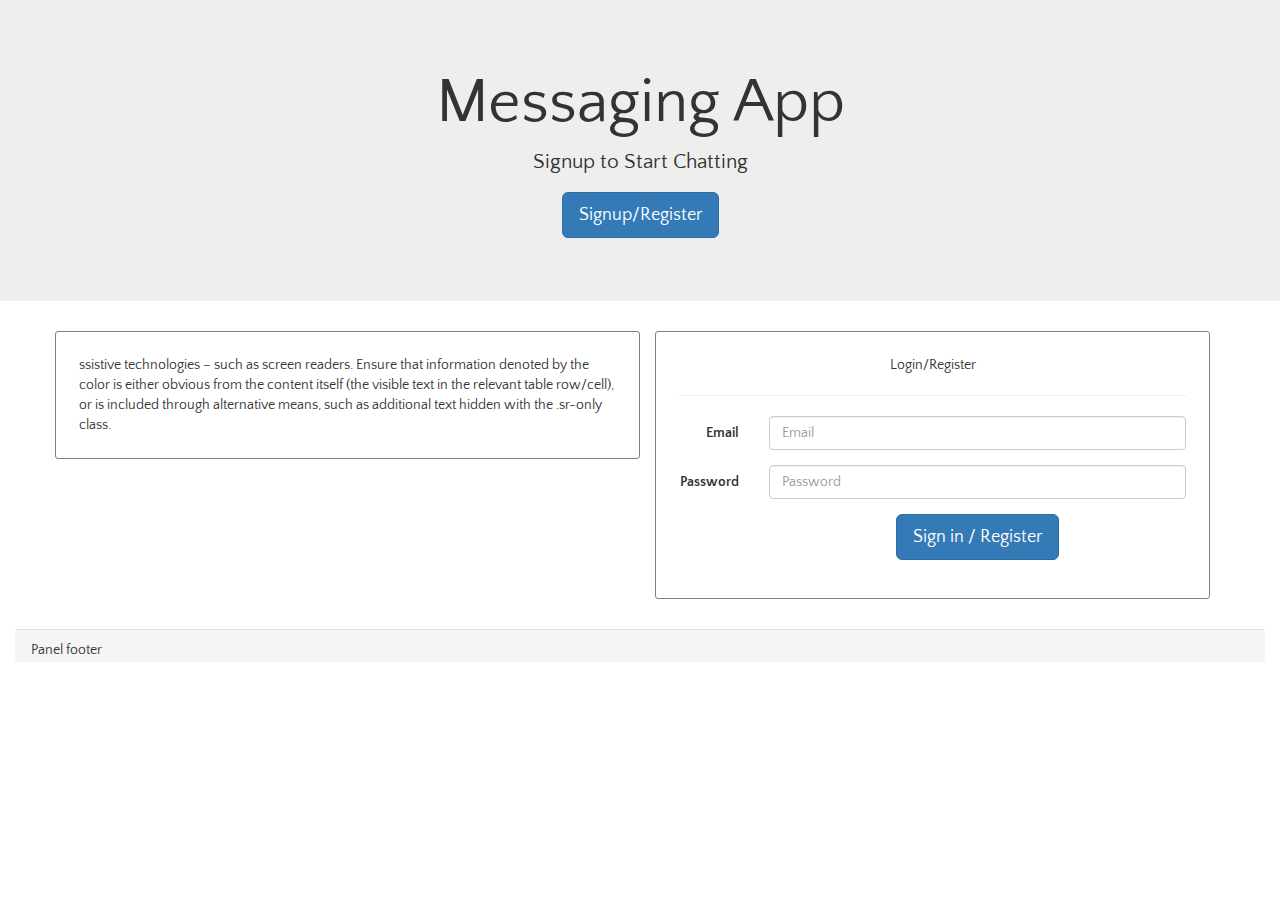
<file: index.html>
<html>
<head>
<link rel="stylesheet" href="public/css/bootstrap.min.css"/>
<link rel="stylesheet" href="public/css/style.css"/>
<link rel="stylesheet" type="text/css" href="http://fonts.googleapis.com/css?family=Tangerine">
<link rel="icon" type="/image/png" href="" />
<title>Messaging App</title>
</head>
<body>
	<div class="jumbotron text-center">
	  <h1>Messaging App</h1>
	  <p>Signup to Start Chatting</p>
	  <p><a class="btn btn-primary btn-lg" href="#" role="button">Signup/Register</a></p>
	</div>

	<div class="container">
		<div class="row login_description">
			<div class="col-md-6" id="form_login">
				ssistive technologies – such as screen readers. Ensure that information denoted by the color is either obvious 
				from the content itself (the visible text in the relevant table row/cell), or is included through alternative means, such as additional text hidden with the .sr-only class.
			</div>

			<div class="col-md-6" >

				<form class="form-horizontal" id="form_login">
					<div class="form-group">
						<div class="text-center">Login/Register</div>
					</div>
					<hr/>
					<div class="form-group">
					    <label for="email" class="col-sm-2 control-label">Email</label>
					    <div class="col-sm-10">
					      <input type="email" class="form-control" id="inputEmail" placeholder="Email">
					    </div>
					 </div>
					 
					 <div class="form-group">
					    <label for="inputPassword" class="col-sm-2 control-label">Password</label>
					    <div class="col-sm-10">
					      <input type="password" class="form-control" id="inputPassword" placeholder="Password">
					    </div>
					  </div>
					  
					  <div class="form-group text-center">
					    <div class="col-sm-offset-2 col-sm-10">
					      <button type="submit" class="btn btn-primary btn-lg">Sign in / Register</button>
					    </div>
					  </div>
				</form>

			</div> 
		</div>

	</div>

	<div class="container-fluid">
		<div class="panel panel-footer">Panel footer</div>
	</div>
	
</body>


</html>
</file>
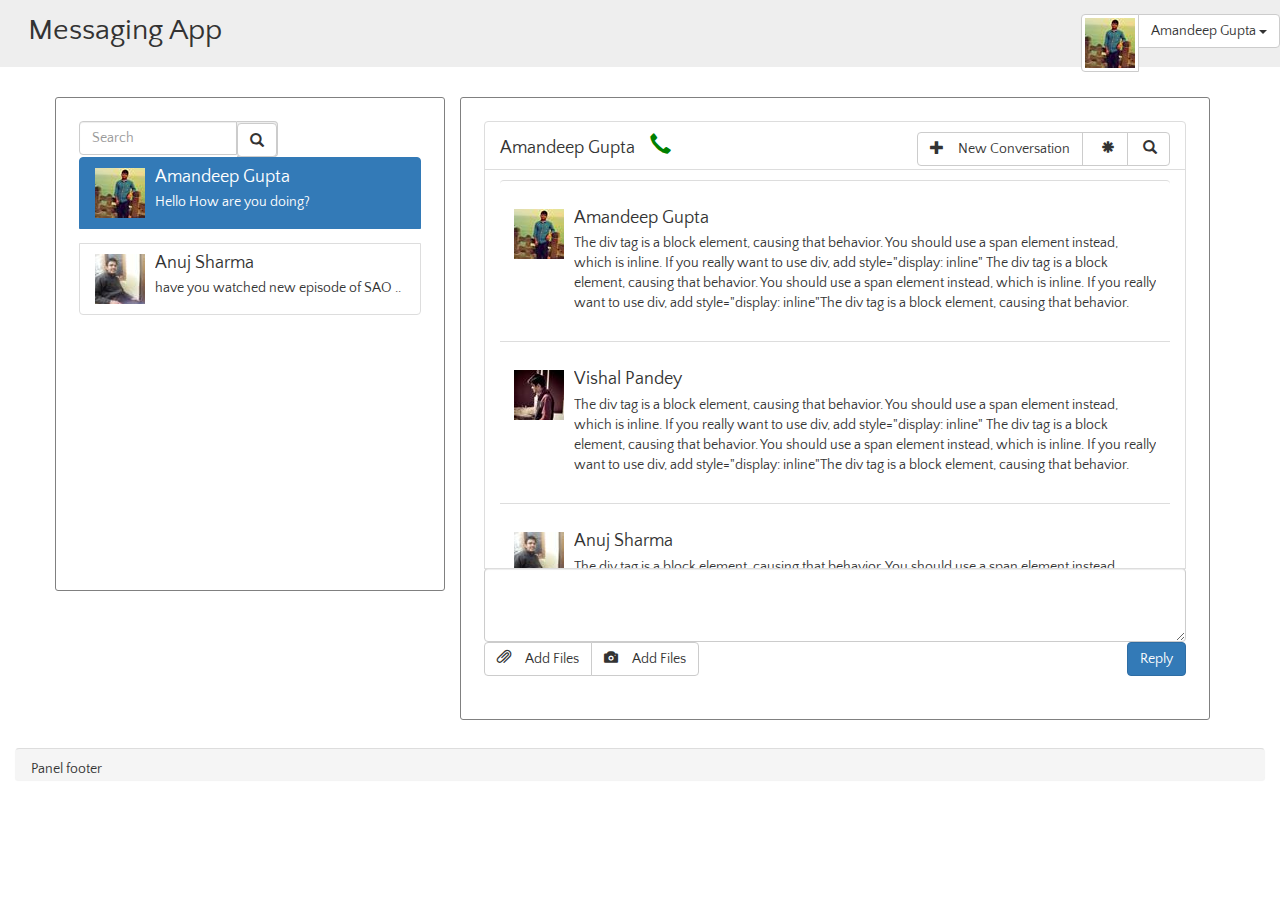
<file: public/views/chat.html>
<html>
<head>
<link rel="stylesheet" href="../css/bootstrap.min.css"/>
<link rel="stylesheet" href="../css/style.css"/>
<link rel="stylesheet" type="text/css" href="http://fonts.googleapis.com/css?family=Tangerine">
<link rel="icon" type="/image/png" href="../img/profile.png" />
<title>Messaging App</title>
</head>
<body>
	<div class="jumbotron" id="small_jumbotron">
	  <h2 style="display:inline;">Messaging App</h2>
	  
	  <div class="btn-group" role="group" style="float:right;">
		  <button type="button" class="btn btn-default" id="img_button"><img class="media-object" src="../img/2.jpg" alt="amandeep"></button>
		  <div class="btn-group">
		  <button type="button" class="btn btn-default dropdown-toggle" data-toggle="dropdown" aria-expanded="false">
		    <span id="message_username">Amandeep Gupta</span> <span class="caret"></span>
		  </button>
		  <ul class="dropdown-menu" role="menu">
		    <li><a href="#">Logout</a></li>
		    <li class="divider"></li>
		    <li><a href="#">Policy</a></li>
		  </ul>
	   </div>
	   </div>

	</div>

	<div class="container">
		<div class="row login_description">
			<div class="col-md-4" id="message_section">
				
			
				<form class="form-inline" style="padding-right:0px;">

				  <div class="form-group btn-group">
				    <label class="sr-only" for="get_search">Search</label>
				    <div class="input-group">
				      <input type="text" class="form-control" id="InputSearch" placeholder="Search">
				      <div class="input-group-addon" id="search_button"><button type="button" class="btn btn-default glyphicon glyphicon-search"></button></div>
				    </div>
				  </div>
				  
				</form>


				<div id="users_message">
					<div class="list-group">
		<!-- i think we have to use  a link with bootstrap-->					
						<div class="media list-group-item active">
						  <div class="media-left">
						    <a href="#">
						      <img class="media-object" src="../img/2.jpg" alt="amandeep">
						    </a>
						  </div>
						  <div class="media-body">
						    <h4 class="media-heading">Amandeep Gupta</h4>
						    Hello How are you doing?
						  </div>
						</div>

						<div class="media list-group-item">
						  <div class="media-left">
						    <a href="#">
						      <img class="media-object" src="../img/1.jpg" alt="anuj">
						    </a>
						  </div>
						  <div class="media-body">
						    <h4 class="media-heading">Anuj Sharma</h4>
						    have you watched new episode of SAO ..
						  </div>
						</div>


					</div>

					

					
				</div>

			</div>

			<div class="col-md-8" >
				<div id="message_section">
				<ul class="list-group">
					<li class="list-group-item">
						<h4 id="user_name" style="display: inline">Amandeep Gupta</h4> <span id="space"> &nbsp;&nbsp;&nbsp;</span> <span class="glyphicon glyphicon-earphone" style="color:green;font-size:1.5em;display:inline-block;" for="online"></span><span class="glyphicon glyphicon-phone-alt"  style="color:red;font-size:1.5em;display:none;" for="offline"></span>

						<div class="btn-group" role="group" aria-label="..." style="float:right;">
						<button class="btn btn-default " href="#" role="button"><span class="glyphicon glyphicon-plus">&nbsp;</span>New Conversation</button>
						
						<div class="btn-group">
						  <button type="button" class="btn btn-default dropdown-toggle" data-toggle="dropdown" aria-expanded="false">&nbsp;
						  <span class="glyphicon glyphicon-asterisk">
						  </button>
						  <ul class="dropdown-menu" role="menu">
						    <li><a href="#">Delete Conversation</a></li>
						    <li><a href="#">Delete Messages</a></li>
						  </ul>
						</div>

						<button class="btn btn-default" href="#" role="button">&nbsp;<span class="glyphicon glyphicon-search"></span></button>
						</div>

					</li>
					
					<li class="list-group-item" id="message_block_r">
					
					<ul class="list-group">
						<li class="list-group-item">
							<div class="media">
							  <div class="media-left">
							    <a href="#">
							      <img class="media-object" src="../img/2.jpg" alt="amandeep">
							    </a>
							  </div>
							  <div class="media-body">
							    <h4 class="media-heading">Amandeep Gupta</h4>
								The div tag is a block element, causing that behavior.
								You should use a span element instead, which is inline.
								If you really want to use div, add style="display: inline"
								The div tag is a block element, causing that behavior.
								You should use a span element instead, which is inline.
								If you really want to use div, add style="display: inline"The div tag is a block element, causing that behavior.
							  </div>
							</div>
						</li>

						<li class="list-group-item">
							<div class="media">
							  <div class="media-left">
							    <a href="#">
							      <img class="media-object" src="../img/3.jpg" alt="vishal">
							    </a>
							  </div>
							  <div class="media-body">
							    <h4 class="media-heading">Vishal Pandey</h4>
								The div tag is a block element, causing that behavior.
								You should use a span element instead, which is inline.
								If you really want to use div, add style="display: inline"
								The div tag is a block element, causing that behavior.
								You should use a span element instead, which is inline.
								If you really want to use div, add style="display: inline"The div tag is a block element, causing that behavior.
							  </div>
							</div>
						</li>

						<li class="list-group-item">
							<div class="media">
							  <div class="media-left">
							    <a href="#">
							      <img class="media-object" src="../img/1.jpg" alt="amandeep">
							    </a>
							  </div>
							  <div class="media-body">
							    <h4 class="media-heading">Anuj Sharma</h4>
								The div tag is a block element, causing that behavior.
								You should use a span element instead, which is inline.
								If you really want to use div, add style="display: inline"
								The div tag is a block element, causing that behavior.
								You should use a span element instead, which is inline.
								If you really want to use div, add style="display: inline"The div tag is a block element, causing that behavior.
							  </div>
							</div>
						</li>

					</ul>
					</li>
					
				<ul>
 
				
				<div id="input_message_section">
					<textarea class="form-control" rows="3"></textarea>
					<div class="btn-group" role="group" aria-label="...">
						<button class="btn btn-default" href="#" role="button"><span class="glyphicon glyphicon-paperclip">&nbsp;</span>Add Files</button>
						<button class="btn btn-default" href="#" role="button"><span class="glyphicon glyphicon-camera">&nbsp;</span>Add Files</button>
					</div>
					<button class="btn btn-primary" href="#" role="button" style="float:right;">Reply</button>
				</div>
				</div>
			</div>
		</div>

	</div>

	<div class="container-fluid" >
		<div class="panel panel-footer" >Panel footer</div>
	</div>
	<script type="text/javascript" src="../js/jquery.min.js"></script>
	<script type="text/javascript" src="../js/bootstrap.min.js"></script>

</body>


</html>
</file>
<file: public/css/style.css>
@import url(http://fonts.googleapis.com/css?family=Quattrocento+Sans:400,400italic,700,700italic|Share+Tech+Mono|Oxygen+Mono);
body { 
  font-family: 'Quattrocento Sans', sans-serif;
}
*{
	padding: 0px;
	margin: 0px;
}

#form_login{
	border:1px solid grey;
	border-radius: 3px;
	padding: 23px;
}
.panel-footer{
	padding-bottom: 0px;
}

.login_description .col-md-6{
	margin-bottom: 30px;
}

.login_description #search_button{
	padding:0px; 
}
#message_section{
	border:1px solid grey;
	border-radius: 3px;
	padding: 23px;
	margin-bottom: 2em;
}

#message_block_r .list-group-item{
	padding: 2em 1em;
	border-left: none;
	border-right: none;
}

#small_jumbotron{
	padding-bottom:1.4em;
	padding-top:1em; 
	padding-left: 2em;
}

#img_button{
	padding: 3px;
}

#message_block_r{
	height: 400px;
	overflow-y: scroll;
}

#users_message{
	height: 410px;
	overflow-y:scroll; 
}
</file>
